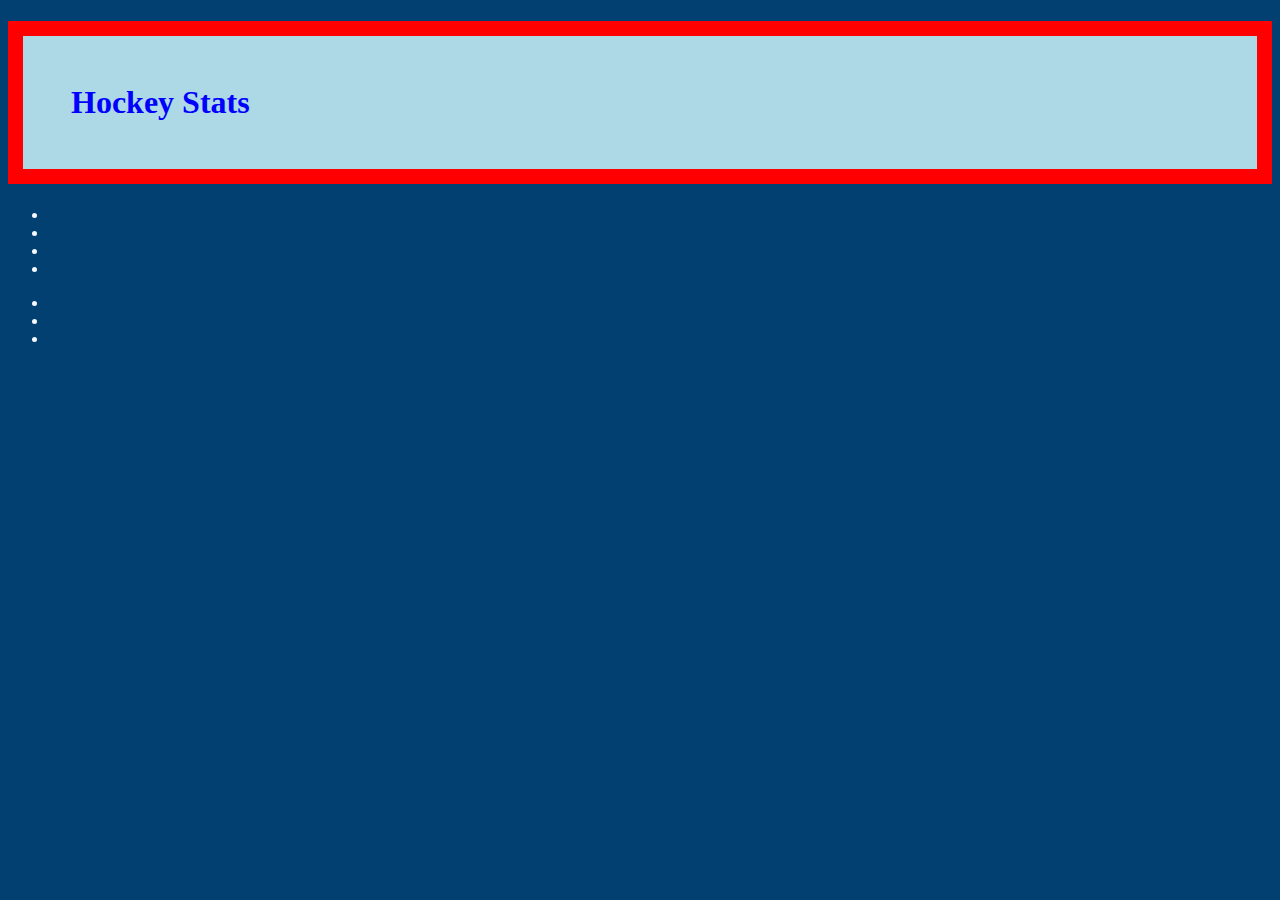
<file: index.html>
<!DOCTYPE html>
<html lang="en">
<head>
    <meta charset="UTF-8">
    <meta name="viewport" content="width=device-width, initial-scale=1.0">
    <link rel="stylesheet" href="https://cdnjs.cloudflare.com/ajax/libs/font-awesome/5.11.2/css/all.min.css">
    <link rel="stylesheet" href="style.css">
    <title>Hockey Stats</title>
</head>
<body>
    <div>
        <h1 class="Hockey">Hockey Stats</h1>
    </div>

    <div>
        <ul class="stats">
            <li class="teamName"></li>
            <li class="location"></li>
            <li class="conference"></li>
            <li class="venue"></li>
        </ul>
    </div>

    <div>
        <ul class="allStar">
            <li class="name"></li>
            <li class="number"></li>
            <li class="position"></li>
        </ul>
    </div>



    <script src="https://cdnjs.cloudflare.com/ajax/libs/jquery/3.2.1/jquery.min.js"></script>
    <script src="script.js"></script>
</body>
</html>
</file>
<file: style.css>
body {
    background-color: #034072;
    color: ghostwhite;
    
}

.Hockey {
    border: solid 15px red;
    padding: 3rem;
    margin: 25 px;
    background-color: lightblue;
    color: blue;
}

.navbar {
    background-color: #c6e0f5;
    color: black;
    
    
}

.header {
    background-color: #308570;
    padding-top: 3rem;
    font-family: cursive;
    font-size: xx-large;
    font-weight: bold;
    color: black;
    text-align: center;
    padding-bottom: 3rem;
}
</file>
